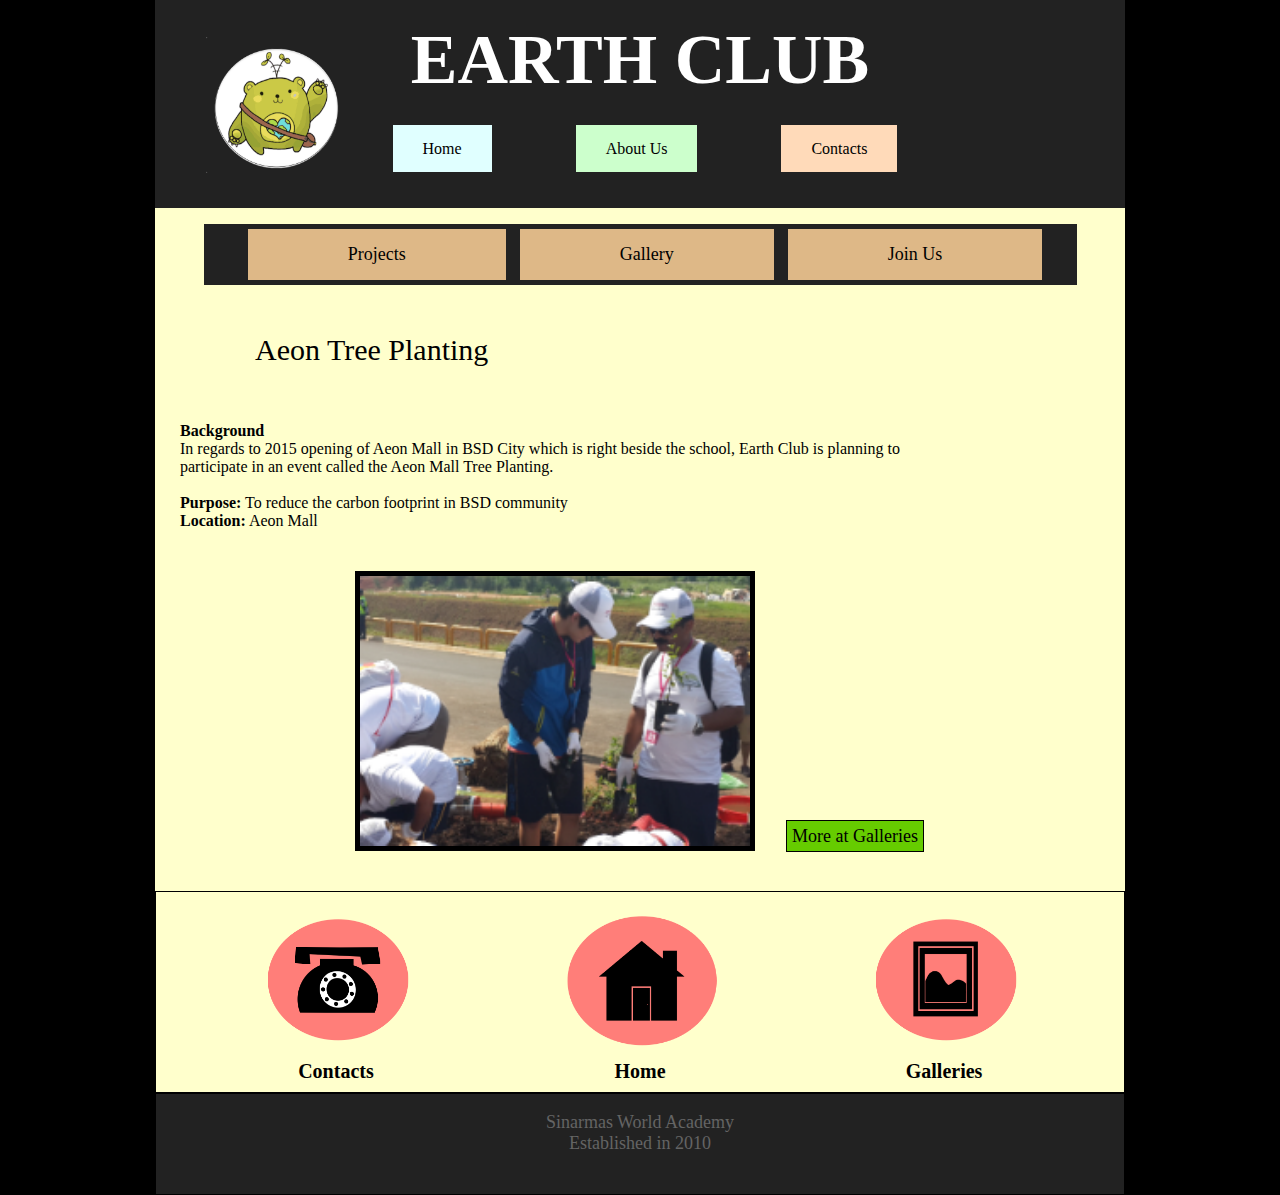
<file: Webpages/Aeon.html>
<!Doctype>
<html>
<head>
		<link rel="stylesheet" type="text/css" href="../CSS/style.css">
	<title>Earth Club - Welcome</title>
	<script src="../JS/myScript.js"></script> <!--External Javascript on head-->

</head>

<body>
<div class="body">
	<div id="heading">
			<img src="../Graphics/logo.png" style="width:180px;height:150px; 
												margin-left: 30px;
												margin-top:  30px;
												float:    	 left;
												z-index: 	 1; 
												position:	 absolute;">
		<h1>EARTH CLUB </h1>
		<center><div id="alllink">
		<ul id="menu">
			<div class="col-sm-4"> 
				<li><a href="../index.html" id="home">Home</a></li>
			</div>
			<div class="col-sm-4"> 
				<li><a href="../Webpages/About Us.html" id="aboutus">About Us</a></li>
			</div>
			<div class="col-sm-4" >
				<li><a href="../Webpages/Contact.html" id="contacts">Contacts</a></li>
			</div>
		</div></center>
		</ul>
	</div>
	
	<div id="nav">
		<div id="nav-wrapper">
		<ul class="menu">
			<li> 
			<a href="../Webpages/Projects.html"> Projects </a> 
				<ul class="submenu">
					<li><a href="../Webpages/Projects.html">Overall Project View</a></li>
					<li><a href="../Webpages/Recycling.html">Recycling</a></li>
					<li><a href="../Webpages/Cleanupjakarta.html">Clean Up Jakarta</a></li>
					<li><a href="../Webpages/Aeon.html">Aeon Tree Planting</a></li>
					<li><a href="../Webpages/garden.html">Organic Garden</a></li>
				</ul>
			</li>
			<li> 
			<a href="../Webpages/Gallery.html"> Gallery </a> 
				<ul class="submenu">
					<li><a href="../Webpages/Gallery.html#recycling">Recycling</a></li>
					<li><a href="../Webpages/Gallery.html#cleanupjakarta">Clean Up Jakarta 2013</a></li>
					<li><a href="../Webpages/Gallery.html#aeon">Aeon Tree Planting</a></li>
					<li><a href="../Webpages/Gallery.html#cleanupjakarta2014">Clean Up Jakarta 2014</a></li>
					<li><a href="../Webpages/Gallery.html#organicgarden">Organic Garden</a></li>
				</ul>
			</li>
			<li> 
			<a href="../Webpages/Join.html"> Join Us </a> 
				<ul class="submenu">
					<li><a href="../Webpages/members.html">Members</a></li>
					<li><a href="../Webpages/Contact.html">Contact Us</a></li>
					<li><a href="../Webpages/idea.html">Give Us Ideas</a></li>
				</ul>
			</li>
		</ul>
		</div>
	</div>
	<br>
	
<!--Body-->

<p class="bigheading">  Aeon Tree Planting </p>

		<div class="showingarea">
			<p class="text"><p style="padding:25px"> 
<b>Background</b><br>
In regards to 2015 opening of Aeon Mall in BSD City which is right beside the school, Earth Club is planning to participate in an event called the Aeon Mall Tree Planting.
 <br><br>


<b>Purpose:</b> To reduce the carbon footprint in BSD community
<br>
<b>Location:</b> Aeon Mall
<br>

	
<center>		
			<div class="projectpic">
			 	<img class="individualpic" src="../Graphics/Projects/Aeon/1.png"/>
				</div>
			<div class="galleryLinkButton">
				<a href="Gallery.html#aeon">More at Galleries</a>  
				<!--Internal link from another page-->
				</div>				
		</div>
  
</center>
<!--Body-->
	
	<div id="footer2">
		<div id="iconarea">
			<a href="../Webpages/Contact.html"> 
				<div class="icon_phone"></div>
			</a>
			<p class="icontext"> Contacts </p>
		</div>	
		
		<div id="iconarea">
			<a href="../index.html"> 
				<div class="icon_home"></div>
			</a>
			<p class="icontext"> Home </p>
		</div>
		
		<div id="iconarea">
			<a href="../Webpages/Gallery.html"> 
				<div class="icon_photo"></div>
			</a>
			<p class="icontext"> Galleries </p>
		</div>
	
	</div>
	
	<div id="footer1">
		<p id="SWA"> Sinarmas World Academy <br> Established in 2010 </p>
		
	</div>
	
</div>	
</body>
</html>
</file>
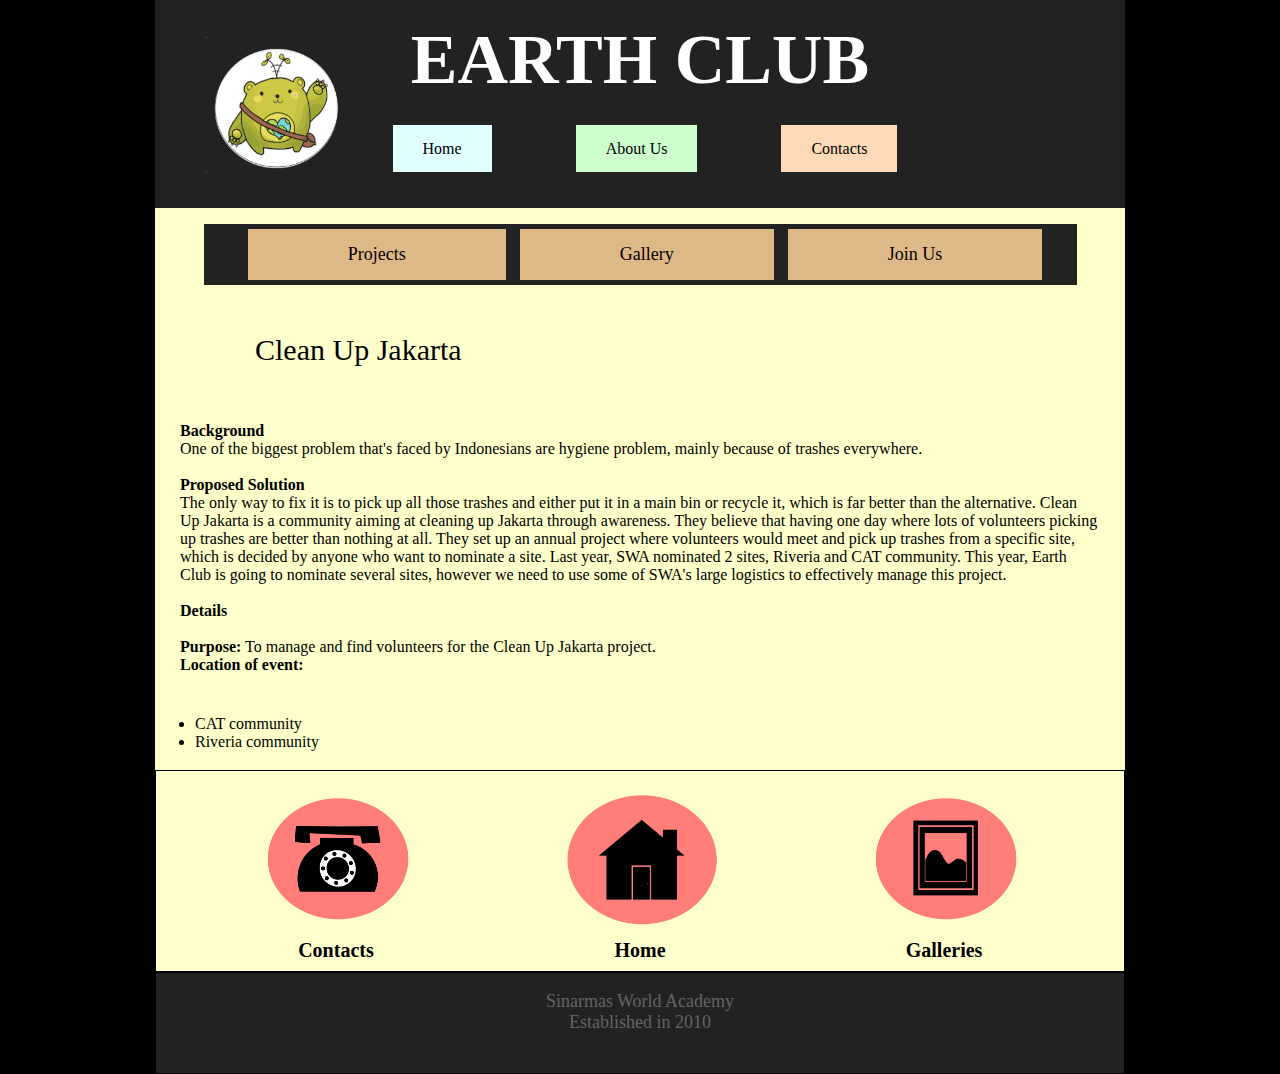
<file: Webpages/Cleanupjakarta.html>
<!Doctype>
<html>
<head>
  		<link rel="stylesheet" type="text/css" href="../CSS/style.css">
	<title>Earth Club - Welcome</title>
	<script src="../JS/myScript.js"></script> <!--External Javascript on head-->

</head>

<body>
<div class="body">
	<div id="heading">
			<img src="../Graphics/logo.png" style="width:180px;height:150px; 
												margin-left: 30px;
												margin-top:  30px;
												float:    	 left;
												z-index: 	 1; 
												position:	 absolute;">
		<h1>EARTH CLUB </h1>
		<center><div id="alllink">
		<ul id="menu">
			<div class="col-sm-4"> 
				<li><a href="../index.html" id="home">Home</a></li>
			</div>
			<div class="col-sm-4"> 
				<li><a href="../Webpages/About Us.html" id="aboutus">About Us</a></li>
			</div>
			<div class="col-sm-4" >
				<li><a href="../Webpages/Contact.html" id="contacts">Contacts</a></li>
			</div>
		</div></center>
		</ul>
	</div>
	
	<div id="nav">
		<div id="nav-wrapper">
		<ul class="menu">
			<li> 
			<a href="../Webpages/Projects.html"> Projects </a> 
				<ul class="submenu">
					<li><a href="../Webpages/Projects.html">Overall Project View</a></li>
					<li><a href="../Webpages/Recycling.html">Recycling</a></li>
					<li><a href="../Webpages/Cleanupjakarta.html">Clean Up Jakarta</a></li>
					<li><a href="../Webpages/Aeon.html">Aeon Tree Planting</a></li>
					<li><a href="../Webpages/garden.html">Organic Garden</a></li>
				</ul>
			</li>
			<li> 
			<a href="../Webpages/Gallery.html"> Gallery </a> 
				<ul class="submenu">
					<li><a href="../Webpages/Gallery.html#recycling">Recycling</a></li>
					<li><a href="../Webpages/Gallery.html#cleanupjakarta">Clean Up Jakarta 2013</a></li>
					<li><a href="../Webpages/Gallery.html#aeon">Aeon Tree Planting</a></li>
					<li><a href="../Webpages/Gallery.html#cleanupjakarta2014">Clean Up Jakarta 2014</a></li>
					<li><a href="../Webpages/Gallery.html#organicgarden">Organic Garden</a></li>
				</ul>
			</li>
			<li> 
			<a href="../Webpages/Join.html"> Join Us </a> 
				<ul class="submenu">
					<li><a href="../Webpages/members.html">Members</a></li>
					<li><a href="../Webpages/Contact.html">Contact Us</a></li>
					<li><a href="../Webpages/idea.html">Give Us Ideas</a></li>
				</ul>
			</li>
		</ul>
		</div>
	</div>
	<br>
	
<!--Body-->

<p class="bigheading">  Clean Up Jakarta </p>
<p style="padding:25px"> 
<b>Background</b><br>
One of the biggest problem that's faced by Indonesians are hygiene problem, mainly because of trashes everywhere.
 <br><br>
<b>Proposed Solution</b><br>
The only way to fix it is to pick up all those trashes and either put it in a main bin or recycle it, which is far better than the alternative. Clean Up Jakarta is a community aiming at cleaning up Jakarta through awareness. They believe that having one day where lots of volunteers picking up trashes are better than nothing at all. They set up an annual project where volunteers would meet and pick up trashes from a specific site, which is decided by anyone who want to nominate a site. Last year, SWA nominated 2 sites, Riveria and CAT community. This year, Earth Club is going to nominate several sites, however we need to use some of SWA's large logistics to effectively manage this project.
 <br><br>
<b>Details</b><br>
<br>
<b>Purpose:</b> To manage and find volunteers for the Clean Up Jakarta project.
<br>
<b>Location of event:</b>
<ul>
<li> CAT community</li> 
<li> Riveria community</li> 
 </ul>


</p>

<!--Body-->
	<div id="footer2">
		<div id="iconarea">
			<a href="../Webpages/Contact.html"> 
				<div class="icon_phone"></div>
			</a>
			<p class="icontext"> Contacts </p>
		</div>	
		
		<div id="iconarea">
			<a href="../index.html"> 
				<div class="icon_home"></div>
			</a>
			<p class="icontext"> Home </p>
		</div>
		
		<div id="iconarea">
			<a href="../Webpages/Gallery.html"> 
				<div class="icon_photo"></div>
			</a>
			<p class="icontext"> Galleries </p>
		</div>
	
	
	</div>
	
	<div id="footer1">
		<p id="SWA"> Sinarmas World Academy <br> Established in 2010 </p>
		
	</div>
	
</div>	
</body>
</html>
</file>
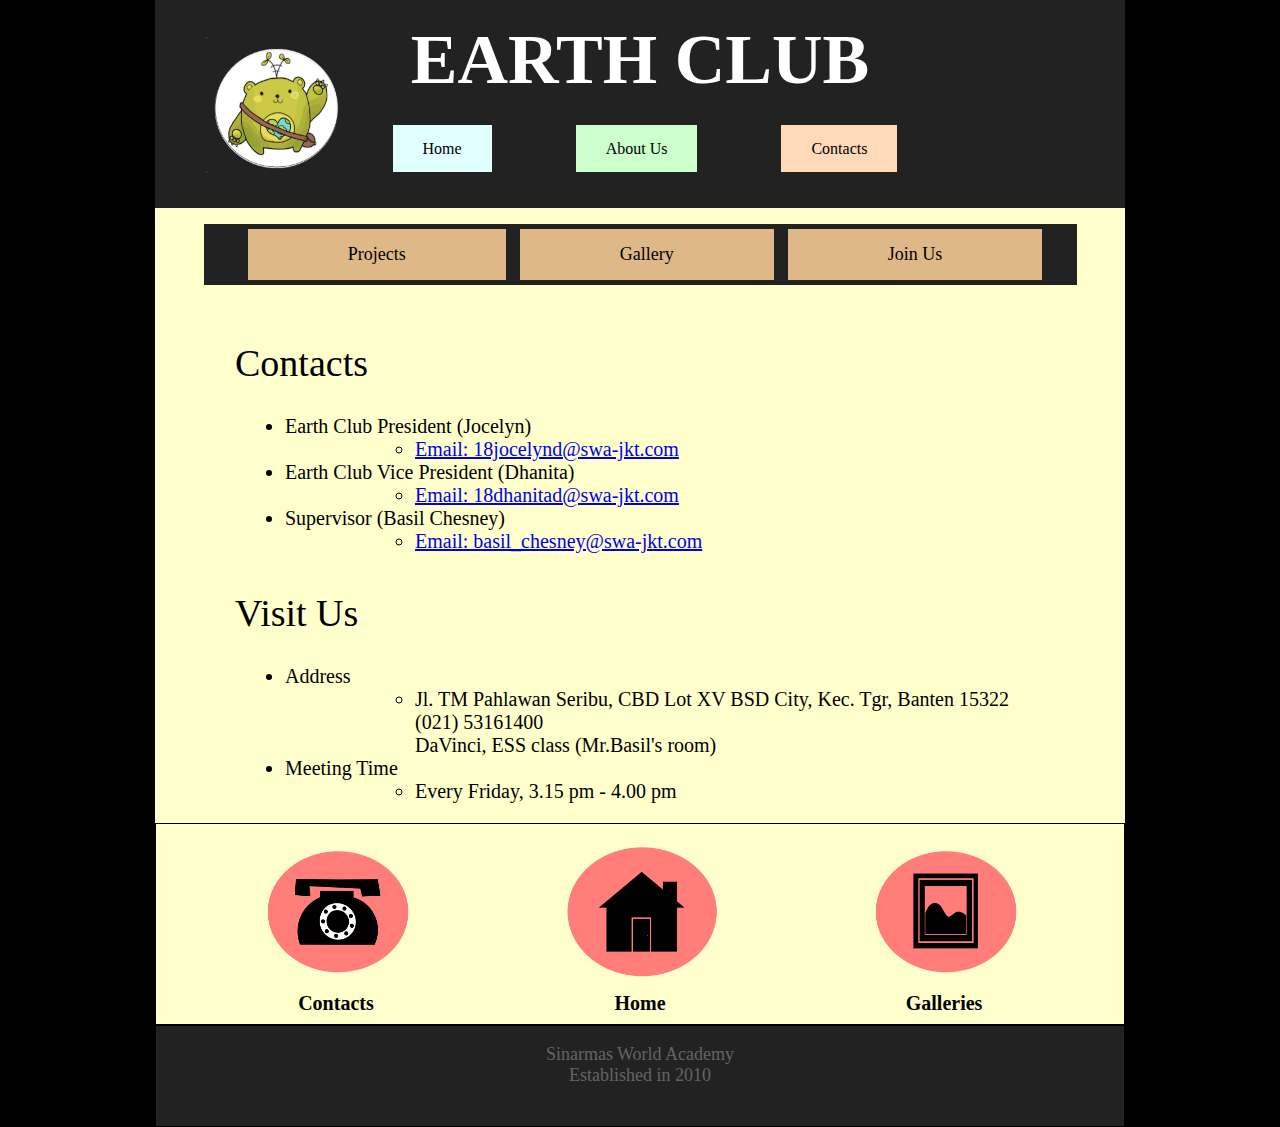
<file: Webpages/Contact.html>
<!Doctype>
<html>
<head>
		<link rel="stylesheet" type="text/css" href="../CSS/style.css">
	<title>Earth Club - Welcome</title>
	<script src="../JS/myScript.js"></script> <!--External Javascript on head-->

</head>

<body>
<div class="body">
	<div id="heading">
			<img src="../Graphics/logo.png" style="width:180px;height:150px; 
												margin-left: 30px;
												margin-top:  30px;
												float:    	 left;
												z-index: 	 1; 
												position:	 absolute;">
		<h1>EARTH CLUB </h1>
		<center><div id="alllink">
		<ul id="menu">
			<div class="col-sm-4"> 
				<li><a href="../index.html" id="home">Home</a></li>
			</div>
			<div class="col-sm-4"> 
				<li><a href="../Webpages/About Us.html" id="aboutus">About Us</a></li>
			</div>
			<div class="col-sm-4" >
				<li><a href="../Webpages/Contact.html" id="contacts">Contacts</a></li>
			</div>
		</div></center>
		</ul>
	</div>
	
	<div id="nav">
		<div id="nav-wrapper">
		<ul class="menu">
			<li> 
			<a href="../Webpages/Projects.html"> Projects </a> 
				<ul class="submenu">
					<li><a href="../Webpages/Projects.html">Overall Project View</a></li>
					<li><a href="../Webpages/Recycling.html">Recycling</a></li>
					<li><a href="../Webpages/Cleanupjakarta.html">Clean Up Jakarta</a></li>
					<li><a href="../Webpages/Aeon.html">Aeon Tree Planting</a></li>
					<li><a href="../Webpages/garden.html">Organic Garden</a></li>
				</ul>
			</li>
			<li> 
			<a href="../Webpages/Gallery.html"> Gallery </a> 
				<ul class="submenu">
					<li><a href="../Webpages/Gallery.html#recycling">Recycling</a></li>
					<li><a href="../Webpages/Gallery.html#cleanupjakarta">Clean Up Jakarta 2013</a></li>
					<li><a href="../Webpages/Gallery.html#aeon">Aeon Tree Planting</a></li>
					<li><a href="../Webpages/Gallery.html#cleanupjakarta2014">Clean Up Jakarta 2014</a></li>
					<li><a href="../Webpages/Gallery.html#organicgarden">Organic Garden</a></li>
				</ul>
			</li>
			<li> 
			<a href="../Webpages/Join.html"> Join Us </a> 
				<ul class="submenu">
					<li><a href="../Webpages/members.html">Members</a></li>
					<li><a href="../Webpages/Contact.html">Contact Us</a></li>
					<li><a href="../Webpages/idea.html">Give Us Ideas</a></li>
				</ul>
			</li>
		</ul>
		</div>
	</div>
	<br>
	
<!--Body-->

<p class="subtitle"> Contacts </p>
<ul class="project_list">
	<li> Earth Club President (Jocelyn) </li>
		<ul class="project_list">
			<li> <a href="18jocelynd@swa-jkt.com">Email: 18jocelynd@swa-jkt.com</a> </li>
		</ul>
	<li> Earth Club Vice President (Dhanita) </li>
		<ul class="project_list">
			<li><a href="18dhanitad@swa-jkt.com"> Email: 18dhanitad@swa-jkt.com </a></li>
	</ul>

	<li> Supervisor (Basil Chesney) </li>
		<ul class="project_list">
			<li><a href="basil_chesney@swa-jkt.com"> Email: basil_chesney@swa-jkt.com </a></li>
	</ul>

</ul>

<p class="subtitle"> Visit Us </p>
<ul class="project_list">
	<li> Address </li>
		<ul class="project_list">
			<li> Jl. TM Pahlawan Seribu, CBD Lot XV BSD City, Kec. Tgr, Banten 15322 <br>(021) 53161400 <br> DaVinci, ESS class (Mr.Basil's room) </li>
		</ul>
	<li> Meeting Time </li>
		<ul class="project_list">
			<li> Every Friday, 3.15 pm - 4.00 pm </li>
		</ul>

</ul>

<!--Body-->
	
	<div id="footer2">
		<div id="iconarea">
			<a href="../Webpages/Contact.html"> 
				<div class="icon_phone"></div>
			</a>
			<p class="icontext"> Contacts </p>
		</div>	
		
		<div id="iconarea">
			<a href="../index.html"> 
				<div class="icon_home"></div>
			</a>
			<p class="icontext"> Home </p>
		</div>
		
		<div id="iconarea">
			<a href="../Webpages/Gallery.html"> 
				<div class="icon_photo"></div>
			</a>
			<p class="icontext"> Galleries </p>
		</div>
	
	
	</div>
	
	<div id="footer1">
		<p id="SWA"> Sinarmas World Academy <br> Established in 2010 </p>
		
	</div>
	
</div>	
</body>
</html>
</file>
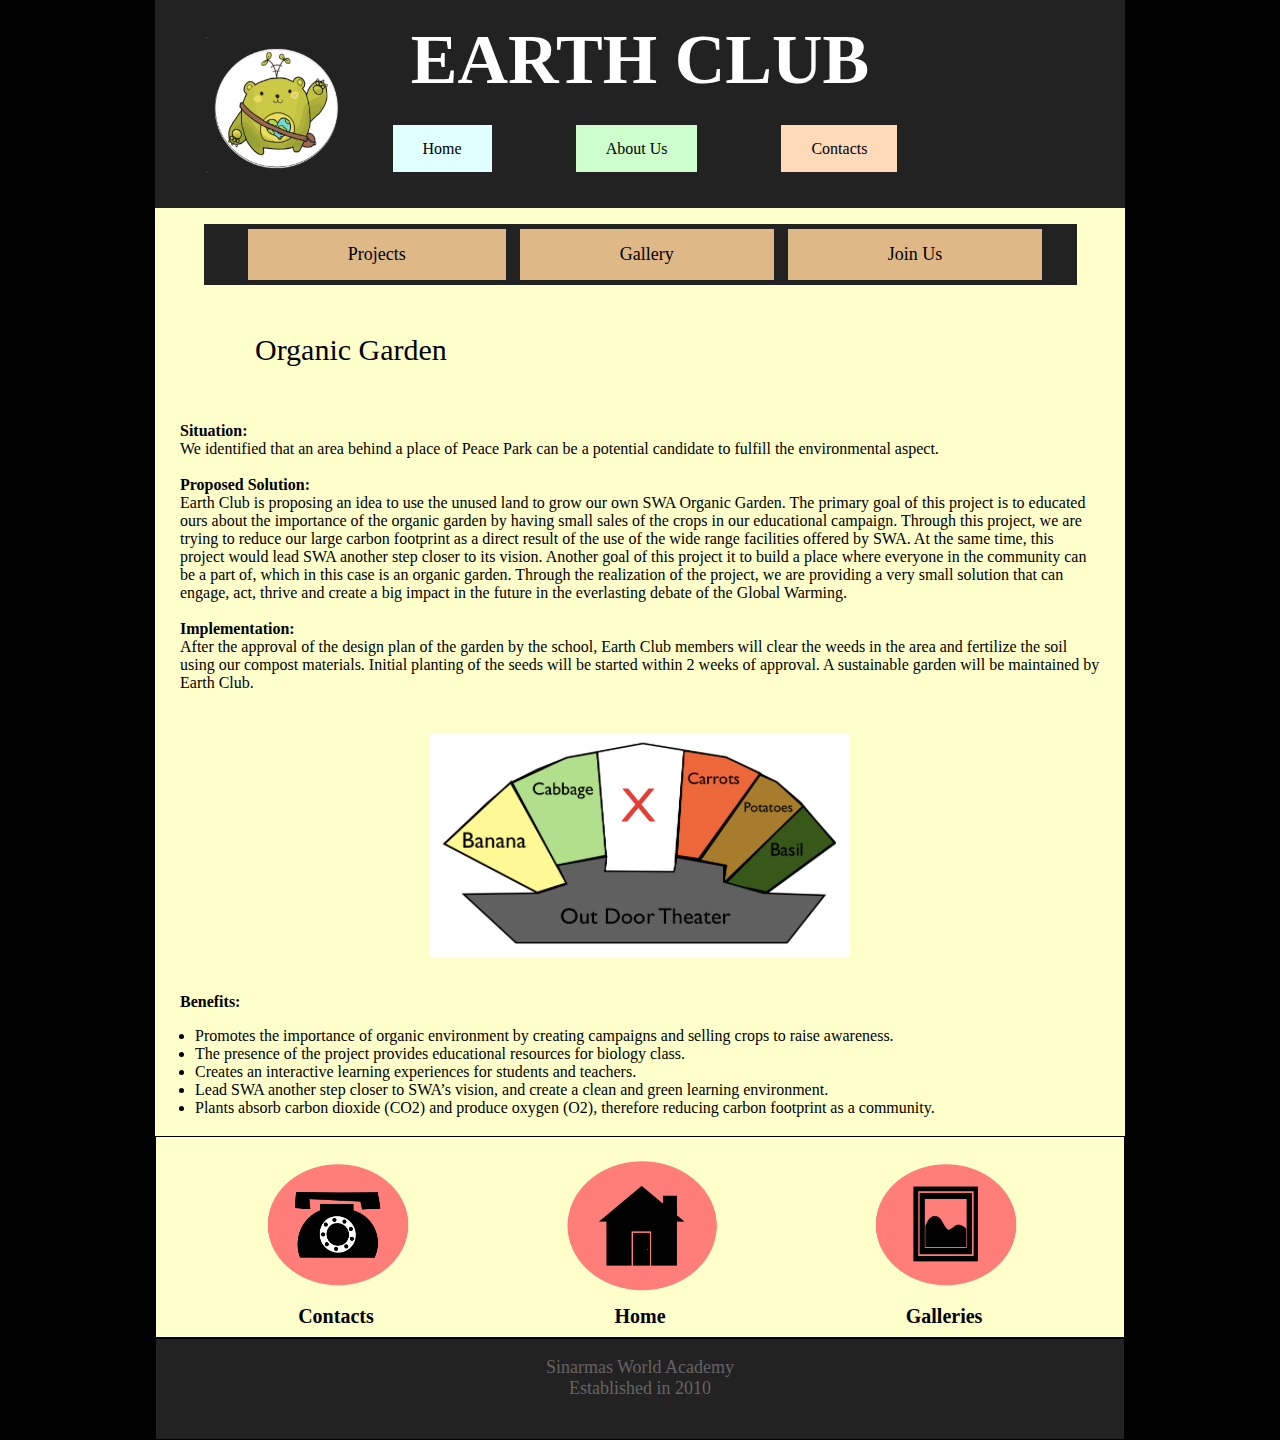
<file: Webpages/garden.html>
<!Doctype>
<html>
<head>
		<link rel="stylesheet" type="text/css" href="../CSS/style.css">
	<title>Earth Club - Welcome</title>
	<script src="../JS/myScript.js"></script> <!--External Javascript on head-->

</head>

<body>
<div class="body">
	<div id="heading">
			<img src="../Graphics/logo.png" style="width:180px;height:150px; 
												margin-left: 30px;
												margin-top:  30px;
												float:    	 left;
												z-index: 	 1; 
												position:	 absolute;">
		<h1>EARTH CLUB </h1>
		<center><div id="alllink">
		<ul id="menu">
			<div class="col-sm-4"> 
				<li><a href="../index.html" id="home">Home</a></li>
			</div>
			<div class="col-sm-4"> 
				<li><a href="../Webpages/About Us.html" id="aboutus">About Us</a></li>
			</div>
			<div class="col-sm-4" >
				<li><a href="../Webpages/Contact.html" id="contacts">Contacts</a></li>
			</div>
		</div></center>
		</ul>
	</div>
	
	<div id="nav">
		<div id="nav-wrapper">
		<ul class="menu">
			<li> 
			<a href="../Webpages/Projects.html"> Projects </a> 
				<ul class="submenu">
					<li><a href="../Webpages/Projects.html">Overall Project View</a></li>
					<li><a href="../Webpages/Recycling.html">Recycling</a></li>
					<li><a href="../Webpages/Cleanupjakarta.html">Clean Up Jakarta</a></li>
					<li><a href="../Webpages/Aeon.html">Aeon Tree Planting</a></li>
					<li><a href="../Webpages/garden.html">Organic Garden</a></li>
				</ul>
			</li>
			<li> 
			<a href="../Webpages/Gallery.html"> Gallery </a> 
				<ul class="submenu">
					<li><a href="../Webpages/Gallery.html#recycling">Recycling</a></li>
					<li><a href="../Webpages/Gallery.html#cleanupjakarta">Clean Up Jakarta 2013</a></li>
					<li><a href="../Webpages/Gallery.html#aeon">Aeon Tree Planting</a></li>
					<li><a href="../Webpages/Gallery.html#cleanupjakarta2014">Clean Up Jakarta 2014</a></li>
					<li><a href="../Webpages/Gallery.html#organicgarden">Organic Garden</a></li>
				</ul>
			</li>
			<li> 
			<a href="../Webpages/Join.html"> Join Us </a> 
				<ul class="submenu">
					<li><a href="../Webpages/members.html">Members</a></li>
					<li><a href="../Webpages/Contact.html">Contact Us</a></li>
					<li><a href="../Webpages/idea.html">Give Us Ideas</a></li>
				</ul>
			</li>
		</ul>
		</div>
	</div>
	<br>
<!--Body-->

<p class="bigheading">  Organic Garden </p>
<p style="padding:25px"> 
<b>Situation: </b><br>
We identified that an area behind a place of Peace Park can be a potential candidate to fulfill the environmental aspect.
 <br>
 <br>
<b>Proposed Solution:</b><br>
Earth Club is proposing an idea to use the unused land to grow our own SWA Organic Garden. The primary goal of this project is to educated ours about the importance of the organic garden by having small sales of the crops in our educational campaign. Through this project, we are trying to reduce our large carbon footprint as a direct result of the use of the wide range facilities offered by SWA.  At the same time, this project would lead SWA another step closer to its vision. Another goal of this project it to build a place where everyone in the community can be a part of, which in this case is an organic garden. Through the realization of the project, we are providing a very small solution that can engage, act, thrive and create a big impact in the future in the everlasting debate of the Global Warming.
 <br>
 <br>
<b>
Implementation:</b><br>
After the approval of the design plan of the garden by the school, Earth Club members will clear the weeds in the area and fertilize the soil using our compost materials. Initial planting of the seeds will be started within 2 weeks of approval.  A sustainable garden will be maintained by Earth Club. 
<br> <center>
<img src="../Graphics/Projects/Organic Garden/Plan.png">
</center>

<br>
<br>
<b><span style="padding-left:25px">Benefits:</span></b>
<ul style="padding-top:0px">
<li>Promotes the importance of organic environment by creating campaigns and selling crops to raise awareness.</li>
<li>The presence of the project provides educational resources for biology class.</li>
<li>Creates an interactive learning experiences for students and teachers.</li>
<li>Lead SWA another step closer to SWA’s vision, and create a clean and green learning environment.  </li>
<li>Plants absorb carbon dioxide (CO2) and produce oxygen (O2), therefore reducing carbon footprint as a community.</li>
</ul>

</p> 

<!--Body-->
	
	<div id="footer2">
		<div id="iconarea">
			<a href="../Webpages/Contact.html"> 
				<div class="icon_phone"></div>
			</a>
			<p class="icontext"> Contacts </p>
		</div>	
		
		<div id="iconarea">
			<a href="../index.html"> 
				<div class="icon_home"></div>
			</a>
			<p class="icontext"> Home </p>
		</div>
		
		<div id="iconarea">
			<a href="../Webpages/Gallery.html"> 
				<div class="icon_photo"></div>
			</a>
			<p class="icontext"> Galleries </p>
		</div>
	
	
	</div>
	
	<div id="footer1">
		<p id="SWA"> Sinarmas World Academy <br> Established in 2010 </p>
		
	</div>
	
</div>	
</body>
</html>
</file>
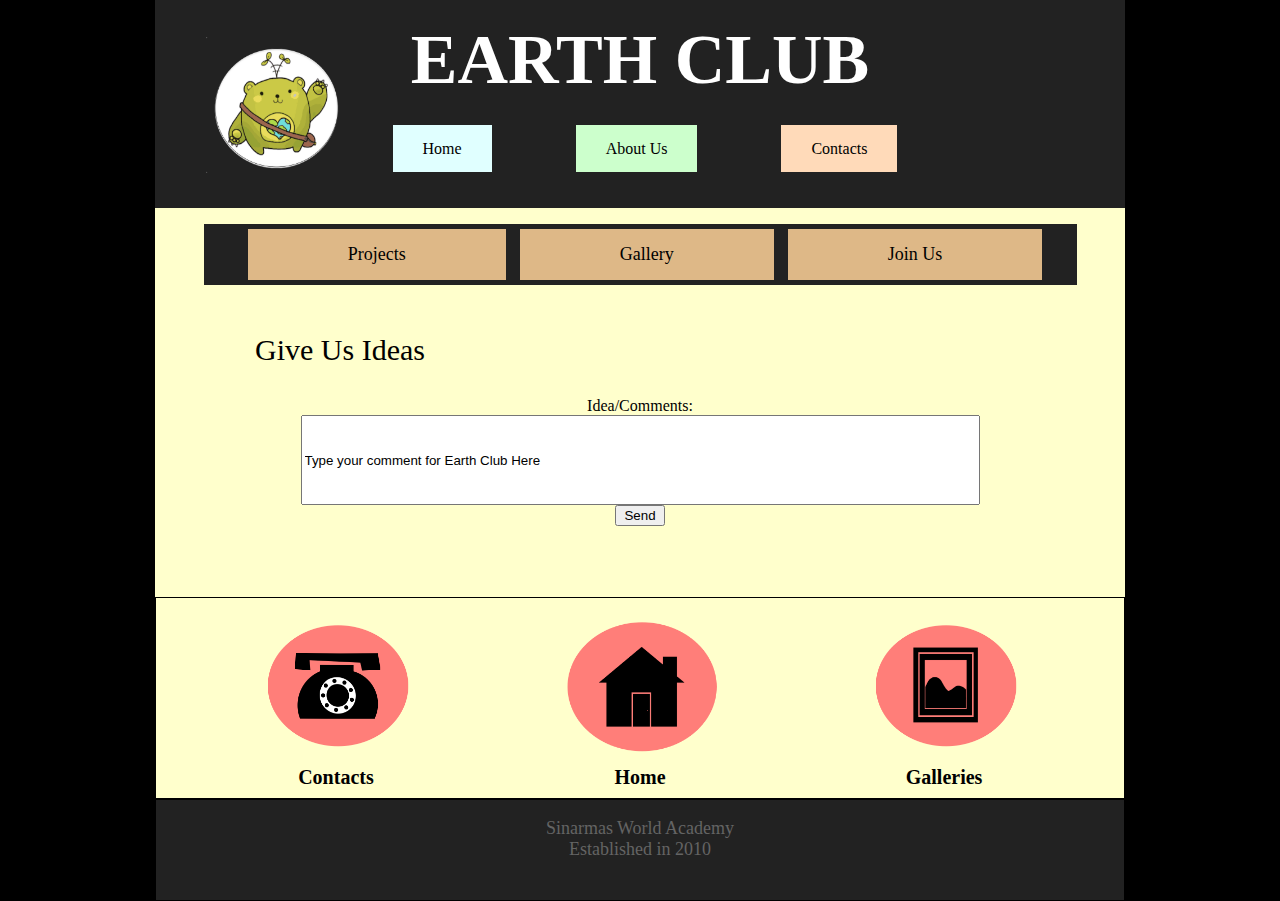
<file: Webpages/idea.html>
<!Doctype>
<html>
<head>
		<link rel="stylesheet" type="text/css" href="../CSS/style.css">
	<title>Earth Club - Welcome</title>
	<script src="../JS/myScript.js"></script> <!--External Javascript on head-->

</head>

<body>
<div class="body">
	<div id="heading">
			<img src="../Graphics/logo.png" style="width:180px;height:150px; 
												margin-left: 30px;
												margin-top:  30px;
												float:    	 left;
												z-index: 	 1; 
												position:	 absolute;">
		<h1>EARTH CLUB </h1>
		<center><div id="alllink">
		<ul id="menu">
			<div class="col-sm-4"> 
				<li><a href="../index.html" id="home">Home</a></li>
			</div>
			<div class="col-sm-4"> 
				<li><a href="../Webpages/About Us.html" id="aboutus">About Us</a></li>
			</div>
			<div class="col-sm-4" >
				<li><a href="../Webpages/Contact.html" id="contacts">Contacts</a></li>
			</div>
		</div></center>
		</ul>
	</div>
	
	<div id="nav">
		<div id="nav-wrapper">
		<ul class="menu">
			<li> 
			<a href="../Webpages/Projects.html"> Projects </a> 
				<ul class="submenu">
					<li><a href="../Webpages/Projects.html">Overall Project View</a></li>
					<li><a href="../Webpages/Recycling.html">Recycling</a></li>
					<li><a href="../Webpages/Cleanupjakarta.html">Clean Up Jakarta</a></li>
					<li><a href="../Webpages/Aeon.html">Aeon Tree Planting</a></li>
					<li><a href="../Webpages/garden.html">Organic Garden</a></li>
				</ul>
			</li>
			<li> 
			<a href="../Webpages/Gallery.html"> Gallery </a> 
				<ul class="submenu">
					<li><a href="../Webpages/Gallery.html#recycling">Recycling</a></li>
					<li><a href="../Webpages/Gallery.html#cleanupjakarta">Clean Up Jakarta 2013</a></li>
					<li><a href="../Webpages/Gallery.html#aeon">Aeon Tree Planting</a></li>
					<li><a href="../Webpages/Gallery.html#cleanupjakarta2014">Clean Up Jakarta 2014</a></li>
					<li><a href="../Webpages/Gallery.html#organicgarden">Organic Garden</a></li>
				</ul>
			</li>
			<li> 
			<a href="../Webpages/Join.html"> Join Us </a> 
				<ul class="submenu">
					<li><a href="../Webpages/members.html">Members</a></li>
					<li><a href="../Webpages/Contact.html">Contact Us</a></li>
					<li><a href="../Webpages/idea.html">Give Us Ideas</a></li>
				</ul>
			</li>
		</ul>
		</div>
	</div>
	<br>
	
<!--Body-->

<p class="bigheading">  Give Us Ideas </p>
<center><p> 

<form action="MAILTO:16stevens@swa-jkt.com" method="post" enctype="text/plain">
Idea/Comments:<br>
<input type="text" style="height:90px" name="Comment:" value="Type your comment for Earth Club Here"><br>
<input style="width:50px" type="submit" value="Send">
</form>
<br>
<br>

</p> </center>

<!--Body-->

	<div id="footer2">
		<div id="iconarea">
			<a href="../Webpages/Contact.html"> 
				<div class="icon_phone"></div>
			</a>
			<p class="icontext"> Contacts </p>
		</div>	
		
		<div id="iconarea">
			<a href="../index.html"> 
				<div class="icon_home"></div>
			</a>
			<p class="icontext"> Home </p>
		</div>
		
		<div id="iconarea">
			<a href="../Webpages/Gallery.html"> 
				<div class="icon_photo"></div>
			</a>
			<p class="icontext"> Galleries </p>
		</div>
	
	
	</div>
	
	<div id="footer1">
		<p id="SWA"> Sinarmas World Academy <br> Established in 2010 </p>
		
	</div>
	
</div>	
</body>
</html>
</file>
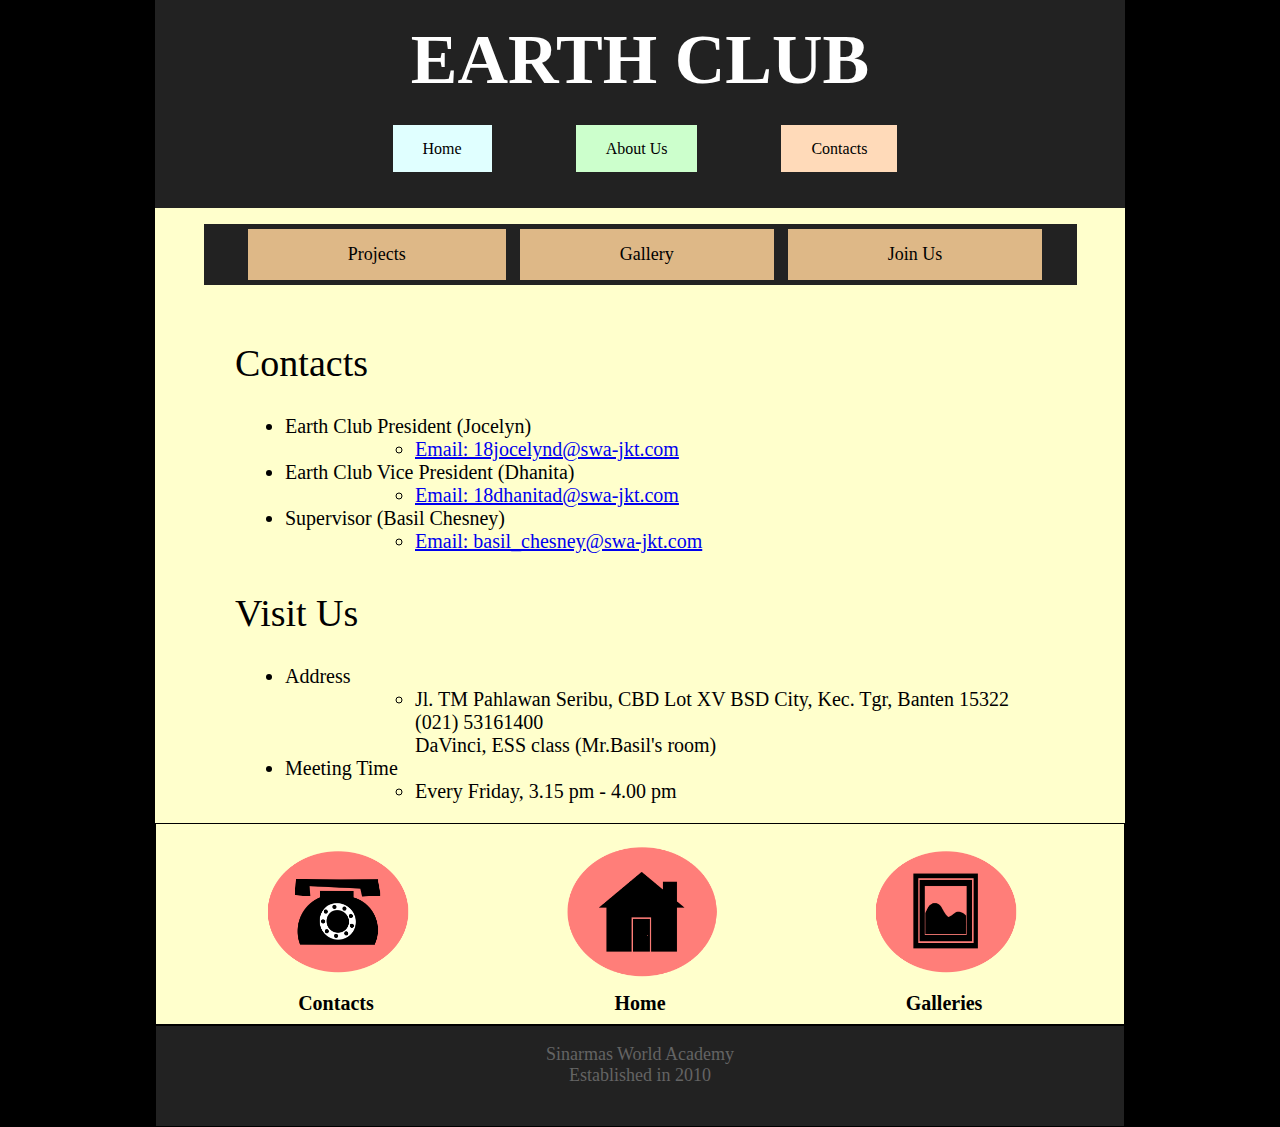
<file: Webpages/Join.html>
<!Doctype>
<html>
<head>
		<link rel="stylesheet" type="text/css" href="../CSS/style.css">
	<title>Earth Club - Welcome</title>
	<script src="../JS/myScript.js"></script> <!--External Javascript on head-->

</head>

<body>
<div class="body">
	<div id="heading">
		<h1>EARTH CLUB </h1>
		<center><div id="alllink">
		<ul id="menu">
			<div class="col-sm-4"> 
				<li><a href="../index.html" id="home">Home</a></li>
			</div>
			<div class="col-sm-4"> 
				<li><a href="../Webpages/About Us.html" id="aboutus">About Us</a></li>
			</div>
			<div class="col-sm-4" >
				<li><a href="../Webpages/Contact.html" id="contacts">Contacts</a></li>
			</div>
		</div></center>
		</ul>
	</div>
	
	<div id="nav">
		<div id="nav-wrapper">
		<ul class="menu">
			<li> 
			<a href="../Webpages/Projects.html"> Projects </a> 
				<ul class="submenu">
					<li><a href="../Webpages/Projects.html">Overall Project View</a></li>
					<li><a href="../Webpages/Recycling.html">Recycling</a></li>
					<li><a href="../Webpages/Cleanupjakarta.html">Clean Up Jakarta</a></li>
					<li><a href="../Webpages/Aeon.html">Aeon Tree Planting</a></li>
					<li><a href="../Webpages/garden.html">Organic Garden</a></li>
				</ul>
			</li>
			<li> 
			<a href="../Webpages/Gallery.html"> Gallery </a> 
				<ul class="submenu">
					<li><a href="../Webpages/Gallery.html#recycling">Recycling</a></li>
					<li><a href="../Webpages/Gallery.html#cleanupjakarta">Clean Up Jakarta 2013</a></li>
					<li><a href="../Webpages/Gallery.html#aeon">Aeon Tree Planting</a></li>
					<li><a href="../Webpages/Gallery.html#cleanupjakarta2014">Clean Up Jakarta 2014</a></li>
					<li><a href="../Webpages/Gallery.html#organicgarden">Organic Garden</a></li>
				</ul>
			</li>
			<li> 
			<a href="../Webpages/Join.html"> Join Us </a> 
				<ul class="submenu">
					<li><a href="../Webpages/members.html">Members</a></li>
					<li><a href="../Webpages/Contact.html">Contact Us</a></li>
					<li><a href="../Webpages/idea.html">Give Us Ideas</a></li>
				</ul>
			</li>
		</ul>
		</div>
	</div>
	<br>
	
<!--Body-->

<p class="subtitle"> Contacts </p>
<ul class="project_list">
	<li> Earth Club President (Jocelyn) </li>
		<ul class="project_list">
			<li> <a href="18jocelynd@swa-jkt.com">Email: 18jocelynd@swa-jkt.com</a> </li>
		</ul>
	<li> Earth Club Vice President (Dhanita) </li>
		<ul class="project_list">
			<li><a href="18dhanitad@swa-jkt.com"> Email: 18dhanitad@swa-jkt.com </a></li>
	</ul>

	<li> Supervisor (Basil Chesney) </li>
		<ul class="project_list">
			<li><a href="basil_chesney@swa-jkt.com"> Email: basil_chesney@swa-jkt.com </a></li>
	</ul>

</ul>

<p class="subtitle"> Visit Us </p>
<ul class="project_list">
	<li> Address </li>
		<ul class="project_list">
			<li> Jl. TM Pahlawan Seribu, CBD Lot XV BSD City, Kec. Tgr, Banten 15322 <br>(021) 53161400 <br> DaVinci, ESS class (Mr.Basil's room) </li>
		</ul>
	<li> Meeting Time </li>
		<ul class="project_list">
			<li> Every Friday, 3.15 pm - 4.00 pm </li>
		</ul>

</ul>

<!--Body-->
	
	<div id="footer2">
		<div id="iconarea">
			<a href="../Webpages/Contact.html"> 
				<div class="icon_phone"></div>
			</a>
			<p class="icontext"> Contacts </p>
		</div>	
		
		<div id="iconarea">
			<a href="../index.html"> 
				<div class="icon_home"></div>
			</a>
			<p class="icontext"> Home </p>
		</div>
		
		<div id="iconarea">
			<a href="../Webpages/Gallery.html"> 
				<div class="icon_photo"></div>
			</a>
			<p class="icontext"> Galleries </p>
		</div>
	
	
	</div>
	
	<div id="footer1">
		<p id="SWA"> Sinarmas World Academy <br> Established in 2010 </p>
		
	</div>
	
</div>	
</body>
</html>
</file>
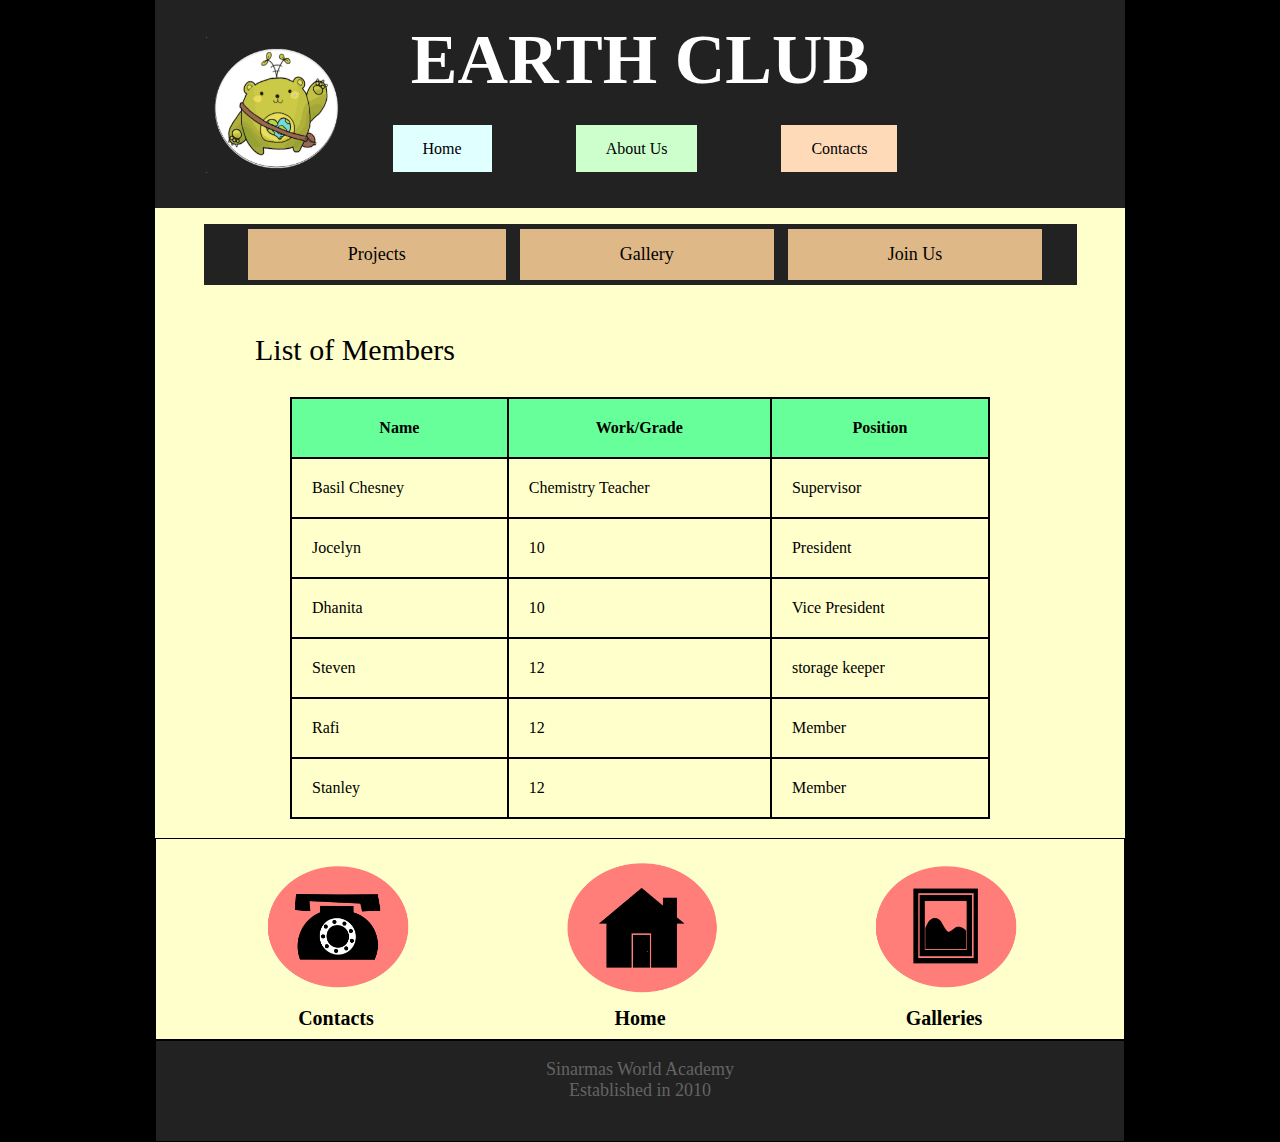
<file: Webpages/members.html>
<!Doctype>
<html>
<head>
 		<link rel="stylesheet" type="text/css" href="../CSS/style.css">
	<title>Earth Club - Welcome</title>
	<script src="../JS/myScript.js"></script> <!--External Javascript on head-->

</head>

<body>
<div class="body">
	<div id="heading">
			<img src="../Graphics/logo.png" style="width:180px;height:150px; 
												margin-left: 30px;
												margin-top:  30px;
												float:    	 left;
												z-index: 	 1; 
												position:	 absolute;">
		<h1>EARTH CLUB </h1>
		<center><div id="alllink">
		<ul id="menu">
			<div class="col-sm-4"> 
				<li><a href="../index.html" id="home">Home</a></li>
			</div>
			<div class="col-sm-4"> 
				<li><a href="../Webpages/About Us.html" id="aboutus">About Us</a></li>
			</div>
			<div class="col-sm-4" >
				<li><a href="../Webpages/Contact.html" id="contacts">Contacts</a></li>
			</div>
		</div></center>
		</ul>
	</div>
	
	<div id="nav">
		<div id="nav-wrapper">
		<ul class="menu">
			<li> 
			<a href="../Webpages/Projects.html"> Projects </a> 
				<ul class="submenu">
					<li><a href="../Webpages/Projects.html">Overall Project View</a></li>
					<li><a href="../Webpages/Recycling.html">Recycling</a></li>
					<li><a href="../Webpages/Cleanupjakarta.html">Clean Up Jakarta</a></li>
					<li><a href="../Webpages/Aeon.html">Aeon Tree Planting</a></li>
					<li><a href="../Webpages/garden.html">Organic Garden</a></li>
				</ul>
			</li>
			<li> 
			<a href="../Webpages/Gallery.html"> Gallery </a> 
				<ul class="submenu">
					<li><a href="../Webpages/Gallery.html#recycling">Recycling</a></li>
					<li><a href="../Webpages/Gallery.html#cleanupjakarta">Clean Up Jakarta 2013</a></li>
					<li><a href="../Webpages/Gallery.html#aeon">Aeon Tree Planting</a></li>
					<li><a href="../Webpages/Gallery.html#cleanupjakarta2014">Clean Up Jakarta 2014</a></li>
					<li><a href="../Webpages/Gallery.html#organicgarden">Organic Garden</a></li>
				</ul>
			</li>
			<li> 
			<a href="../Webpages/Join.html"> Join Us </a> 
				<ul class="submenu">
					<li><a href="../Webpages/members.html">Members</a></li>
					<li><a href="../Webpages/Contact.html">Contact Us</a></li>
					<li><a href="../Webpages/idea.html">Give Us Ideas</a></li>
				</ul>
			</li>
		</ul>
		</div>
	</div>
	<br>
	
<!--Body-->

<p class="bigheading">  List of Members </p>

	<table class="members">
		<tr>
			<th> Name </th>
			<th> Work/Grade </th>
			<th> Position </th>
		</tr>
		<tr>
			<td> Basil Chesney </td>
			<td> Chemistry Teacher </td>
			<td> Supervisor </td>
		</tr>
		<tr>
			<td> Jocelyn </td>
			<td> 10 </td>
			<td> President </td>
		</tr>
		<tr>
			<td> Dhanita </td>
			<td> 10 </td>
			<td> Vice President </td>
		</tr>
		<tr>
			<td> Steven </td>
			<td> 12 </td>
			<td> storage keeper </td>
		</tr>
		<tr>
			<td> Rafi </td>
			<td> 12 </td>
			<td> Member </td>
		</tr>
		<tr>
			<td> Stanley </td>
			<td> 12 </td>
			<td> Member </td>
		</tr>

	
	</table>
<!--Body-->
	
	<div id="footer2">
		<div id="iconarea">
			<a href="../Webpages/Contact.html"> 
				<div class="icon_phone"></div>
			</a>
			<p class="icontext"> Contacts </p>
		</div>	
		
		<div id="iconarea">
			<a href="../index.html"> 
				<div class="icon_home"></div>
			</a>
			<p class="icontext"> Home </p>
		</div>
		
		<div id="iconarea">
			<a href="../Webpages/Gallery.html"> 
				<div class="icon_photo"></div>
			</a>
			<p class="icontext"> Galleries </p>
		</div>
	
	
	</div>
	
	<div id="footer1">
		<p id="SWA"> Sinarmas World Academy <br> Established in 2010 </p>
		
	</div>
	
</div>	
</body>
</html>
</file>
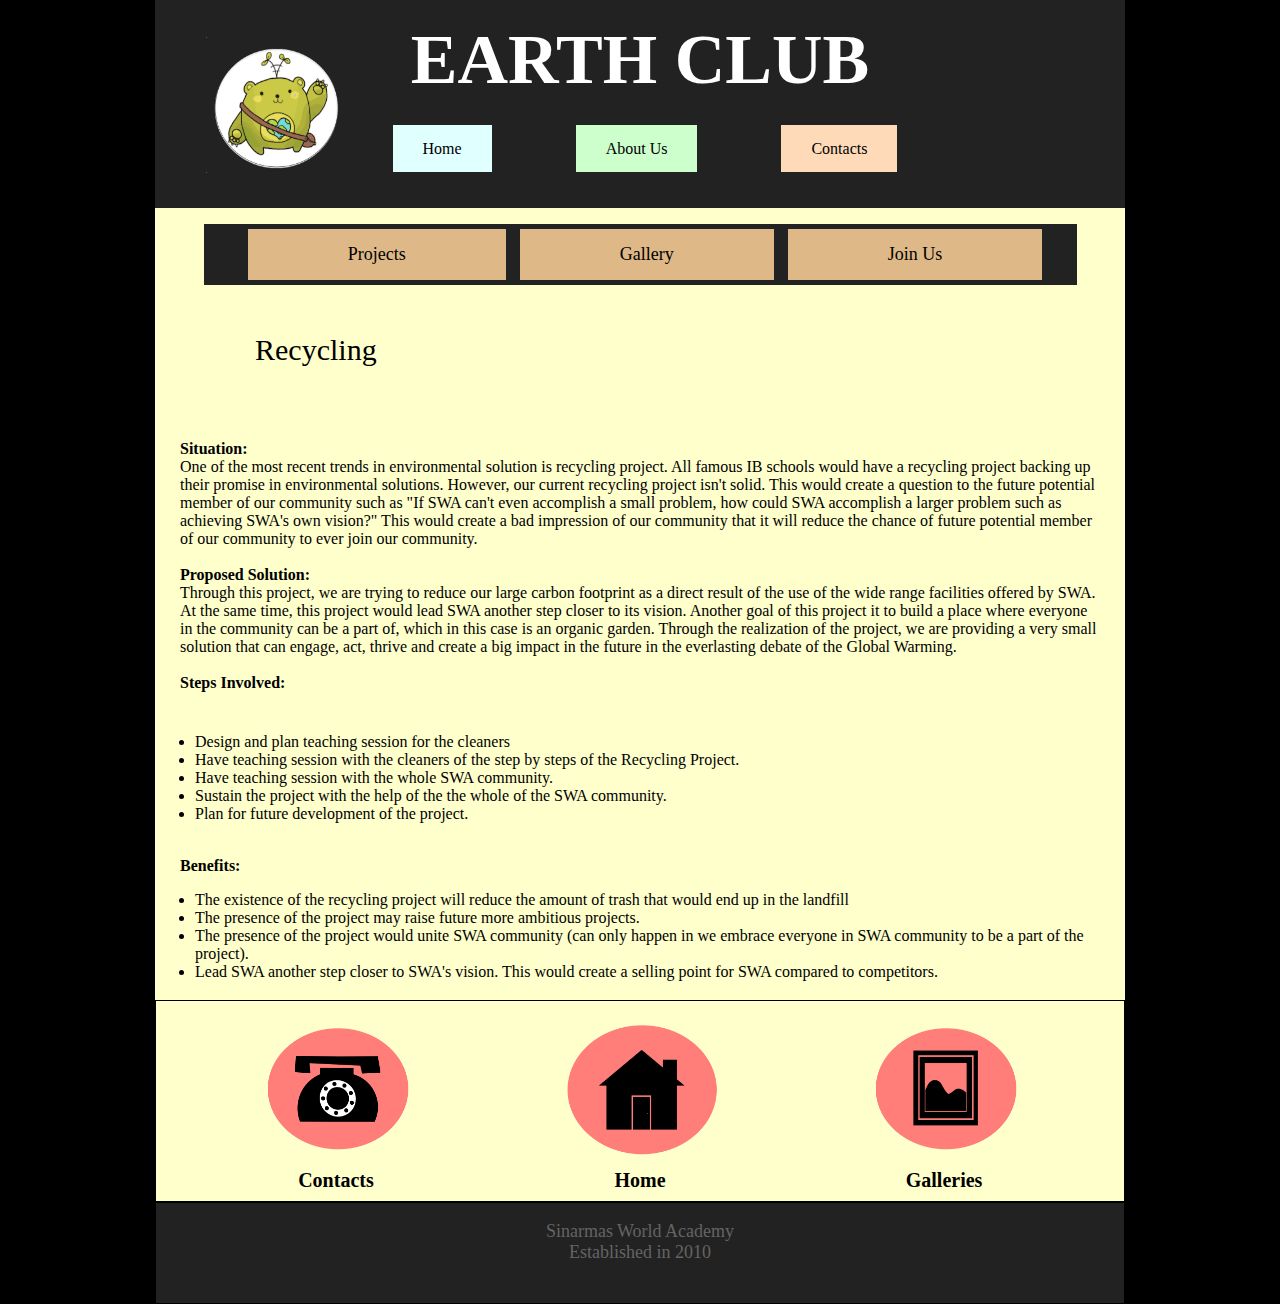
<file: Webpages/Recycling.html>
<!Doctype>
<html>
<head>

    
		<link rel="stylesheet" type="text/css" href="../CSS/style.css">
	<title>Earth Club - Welcome</title>
	<script src="../JS/myScript.js"></script> <!--External Javascript on head-->

</head>

<body>
<div class="body">
	<div id="heading">
			<img src="../Graphics/logo.png" style="width:180px;height:150px; 
												margin-left: 30px;
												margin-top:  30px;
												float:    	 left;
												z-index: 	 1; 
												position:	 absolute;">
		<h1>EARTH CLUB </h1>
		<center><div id="alllink">
		<ul id="menu">
			<div class="col-sm-4"> 
				<li><a href="../index.html" id="home">Home</a></li>
			</div>
			<div class="col-sm-4"> 
				<li><a href="../Webpages/About Us.html" id="aboutus">About Us</a></li>
			</div>
			<div class="col-sm-4" >
				<li><a href="../Webpages/Contact.html" id="contacts">Contacts</a></li>
			</div>
		</div></center>
		</ul>
	</div>
	
	<div id="nav">
		<div id="nav-wrapper">
		<ul class="menu">
			<li> 
			<a href="../Webpages/Projects.html"> Projects </a> 
				<ul class="submenu">
					<li><a href="../Webpages/Projects.html">Overall Project View</a></li>
					<li><a href="../Webpages/Recycling.html">Recycling</a></li>
					<li><a href="../Webpages/Cleanupjakarta.html">Clean Up Jakarta</a></li>
					<li><a href="../Webpages/Aeon.html">Aeon Tree Planting</a></li>
					<li><a href="../Webpages/garden.html">Organic Garden</a></li>
				</ul>
			</li>
			<li> 
			<a href="../Webpages/Gallery.html"> Gallery </a> 
				<ul class="submenu">
					<li><a href="../Webpages/Gallery.html#recycling">Recycling</a></li>
					<li><a href="../Webpages/Gallery.html#cleanupjakarta">Clean Up Jakarta 2013</a></li>
					<li><a href="../Webpages/Gallery.html#aeon">Aeon Tree Planting</a></li>
					<li><a href="../Webpages/Gallery.html#cleanupjakarta2014">Clean Up Jakarta 2014</a></li>
					<li><a href="../Webpages/Gallery.html#organicgarden">Organic Garden</a></li>
				</ul>
			</li>
			<li> 
			<a href="../Webpages/Join.html"> Join Us </a> 
				<ul class="submenu">
					<li><a href="../Webpages/members.html">Members</a></li>
					<li><a href="../Webpages/Contact.html">Contact Us</a></li>
					<li><a href="../Webpages/idea.html">Give Us Ideas</a></li>
				</ul>
			</li>
		</ul>
		</div>
	</div>
	<br>
	
<!--Body-->

<p class="bigheading">  Recycling </p>
<p style="padding:25px"> 
<br>
<b>
Situation:</b><br>
One of the most recent trends in environmental solution is recycling project. All famous IB schools would have a recycling project backing up their promise in environmental solutions. However, our current recycling project isn't solid. This would create a question to the future potential member of our community such as "If SWA can't even accomplish a small problem, how could SWA accomplish a larger problem such as achieving SWA's own vision?" This would create a bad impression of our community that it will reduce the chance of future potential member of our community to ever join our community.
 <br>
<br>
<b>
Proposed Solution:</b><br> Through this project, we are trying to reduce our large carbon footprint as a direct result of the use of the wide range facilities offered by SWA. At the same time, this project would lead SWA another step closer to its vision. Another goal of this project it to build a place where everyone in the community can be a part of, which in this case is an organic garden. Through the realization of the project, we are providing a very small solution that can engage, act, thrive and create a big impact in the future in the everlasting debate of the Global Warming.
  <br>
<br>
<b>
Steps Involved:</b>
<ul>
<li>Design and plan teaching session for the cleaners</li>
<li>Have teaching session with the cleaners of the step by steps of the Recycling Project.</li>
<li>Have teaching session with the whole SWA community.</li>
<li> Sustain the project with the help of the the whole of the SWA community.</li>
<li>Plan for future development of the project.</li>
 </ul>
  <br>

<b>
<span style="padding-left:25px">Benefits:</span></b>
<ul>
<li>The existence of the recycling project will reduce the amount of trash that would end up in the landfill</li>
<li>The presence of the project may raise future more ambitious projects.</li>
<li>The presence of the project would unite SWA community (can only happen in we embrace everyone in SWA community to be a part of the project).</li>
<li>Lead SWA another step closer to SWA's vision. This would create a selling point for SWA compared to competitors.</li>
</ul>

</p> 

<!--Body-->
	
	<div id="footer2">
		<div id="iconarea">
			<a href="../HTML/Contact.html"> 
				<div class="icon_phone"></div>
			</a>
			<p class="icontext"> Contacts </p>
		</div>	
		
		<div id="iconarea">
			<a href="../HTML/index.html"> 
				<div class="icon_home"></div>
			</a>
			<p class="icontext"> Home </p>
		</div>
		
		<div id="iconarea">
			<a href="../HTML/Gallery.html"> 
				<div class="icon_photo"></div>
			</a>
			<p class="icontext"> Galleries </p>
		</div>
	
	
	</div>
	
	<div id="footer1">
		<p id="SWA"> Sinarmas World Academy <br> Established in 2010 </p>
		
	</div>
	
</div>	
</body>
</html>
</file>
<file: CSS/style.css>
body{
	background-color: black;
	 margin: 0;
}
div.body {
    background-color: FFFFCC;
    margin:0 auto;
    padding:0;
    
    width: 970px;
    
}

div.logo{
	display: inline-block;
	height: 170px;
	width: 21%;

	
	float: left;
	-moz-border-radius: 100px; /*Make div circle so fit in the icon*/
	-webkit-border-radius: 100px;
	border-radius:100px;
	
	position:relative;
	left: 50px;
	top: 10px;

	
	background-image:url(logo.png);
	background-repeat:no-repeat;
	background-position: center; 

	background-size: 130%;

	margin:0;
	padding:0
}
div#heading	{
	background-color: #222;
	height: auto;
}
h1 { 
	color: white;
	text-align: center;
	padding-top: 20px;
	font-size: 70px;
	display:block;
	margin-bottom: 30px;
}
div#heading ul li {
	display:inline-block;
}
div.col-sm-4 {
	padding-bottom: 40px;
	padding-top: 0px;
	margin:10px;
	
	display:inline-block;
}
div#alllink{
	display: block;
	padding-right: 30px;     
	/*make the links go to the left*/
}
div#heading ul li a {
	text-decoration:none;
	color:black;
	padding: 15px 30px;
	margin-left: 30px;
	margin-right: 30px;
}
div#heading ul li a#home {
	background-color:LightCyan;
}
div#heading ul li a#aboutus {
	background-color:#CCFFCC;
}
div#heading ul li a#contacts {
	background-color:PeachPuff;
}
div#heading ul li a:hover {
	color:white;
}
div#heading ul li a#home:hover {
	background-color: #222;
}
div#heading ul li a#aboutus:hover {
	background-color: #222;
}
div#heading ul li a#contacts:hover {
	background-color: #222;
}

/*Dropdown*/

div#nav	{
	background-color:#222;
	width: 90%;
	margin: 0 auto;
	padding: 0;
}
div#nav-wrapper	{
	width:100%;
	margin:0 auto;
	text-align: center;
}
div#nav-wrapper> ul	>li a{
	padding: 15px 100px 15px 100px;
	background-color: BurlyWood;
	margin: 5px;
	
	position: relative;
	right: 15px;
}
#nav ul{
	list-style-type:none;
	margin:0;
	position:relative;
}
div#nav ul li{
	display:inline-block;
}

#nav ul li a,visited {
	text-decoration: none;
	color:black;
	display:block;
	padding:20px;
	font-size: 18px;
}
div#nav ul li:hover a	{
	color:white;
}
#nav ul li a:hover{
	color:#ccc 				
}

#nav ul li:hover ul{
	display:block;			
	/*When we hover first ul-li, something happen in the nested ul
		which is display:block - display when hover*/
	background-color: #333;
	
	z-index: 1;
}
#nav ul li:hover ul a{
	background-color: #333;
}
#nav ul ul {
	display:none;			 /*HIDDEN*/
	/*When li not in hover ul is not displayed*/
	position: absolute;
	min-width: 200px;
}	
#nav ul ul li {
	display:block;			/*Appears in vertical*/
}
#nav ul ul li a:hover {
	color: #099;
}


/*Dropdown end*/

/*Footers*/
div#footer2{
	height: 200px;
	border: 1px solid black;
	margin: 0 auto;
	text-align: center;
	margin-top: 2%;
}
div#footer1{
	height: 100px;
	background-color: #222;
	border: 1px solid black;
	
}

p.icontext {
	display: inline;
	padding-left: 10px;
	padding-right: 10px;
	text-align: center;
	font-size: 20px;
	font-weight: bold;
}
div#iconarea {
	display: inline-block;
	height: 160px;
	width: 21%;

	margin-left: 5%;
	margin-right: 5%;
	margin-top: 8px;
	
	
	-moz-border-radius: 100px; /*Make div circle so fit in the icon*/
	-webkit-border-radius: 100px;
	border-radius:100px;
	
}
p#SWA {
	color: rgb(100,100,100);
	text-align:center;
	font-size: 18px;
}


div.icon_phone{
	display: inline-block;
	height: 100%;
	width: 100%;
	background-image:url(../Graphics/Phone.png);
	background-repeat:no-repeat;
    background-position: center; 
	background-size: 80%;
	font-size:1em;
	margin:0;
	padding:0
}
div.icon_phone:hover{
	background-image:url(../Graphics/Phone_hover.png);
}
div.icon_home{
	display: inline-block;
	height: 100%;
	width: 100%;
	background-image:url(../Graphics/Home.png);
	background-repeat:no-repeat;
	background-position:center;
	background-size: 85%;
	font-size:1em;
	margin:0;
	padding:0
}
div.icon_home:hover{
	background-image:url(../Graphics/Home_hover.png);
}
div.icon_photo{
	display: inline-block;
	height: 100%;
	width: 100%;
	background-image:url(../Graphics/Photo.png);
	background-repeat:no-repeat;
	background-position: center; 

	background-size: 80%;
	font-size:1em;
	margin:0;
	padding:0
}
div.icon_photo:hover{
	background-image:url(../Graphics/Photo_hover.png);
}

/*Footers end*/


														/*Home*/

div#box75{
	display: inline-block;
	height: auto;
	background-color: rgb(51,51,51);
	border-top: 25px solid white;
	outline: 3px solid black;
	text-align: left;
	width: 75%;
	margin-bottom: 30px;
	
}
div#textbox{
	display: inline-block;
	float:left;
	color: white;
	width: 60%;
	padding-left: 15px;
}
div#quiz {

	float:left;

	display: inline-block;
	height: auto;
	width: 200px;
	border: 10px solid black;
	outline: 2px dashed brown;
	
	margin-left: 10px;
	margin-right: 10px;
	margin-top: 10px;
	margin-bottom: 10px;
	
	background-color: white;
	color: black;
	padding-left: 10px;
	padding-right: 10px;
	
}
input{
	width:70%;
}

.oval {
	width: 28px;
	height: 12px;
	background: black;
	-moz-border-radius: 50px;
	-webkit-border-radius: 50px;
	border-radius: 50px;
	
	/*Position*/
	z-index: 0;
	position: relative;
	bottom: 21px;
	left: 95%;
}
								
								/*2nd Block*/

div#box50{
	display: inline-block;
	height: auto;
	background-color: rgb(51,51,51);
	border-top: 25px solid white;
	outline: 3px solid black;
	margin-right: 50px;
	margin-bottom: 30px;
	
	width: 68%;
	margin-right: 50px;
	/*float: right;*/
	/* The problem is float. With float, the div is not displayed a block*/
	position: relative;
	left: 26%;
	/* Solution: Using position relative to the normal position*/
	
	margin-bottom: 30px;
	display: inline-block;
	
	
}

div#textbox50{
	color: white;
	padding-left: 15px;
	float:left;
}
#description50{
	text-align: right;
}
img#grouppic{
	height:230px;
	width:310px;
	display: inline-block;
	float: left;
	
	padding-top: 2%;
	padding-right: 1%;
	padding-bottom: 1%;

}
							/*END 2nd Block*/

														/*END Home*/
														
														
														
/*PROJECTS*//*PROJECTS*//*PROJECTS*//*PROJECTS*//*PROJECTS*//*PROJECTS*/														
														
														
														
p.subtitle{
	font-size: 38px;
	margin-left: 80px;
	margin-bottom: 30px;
}
ul.project_list{
	font-size: 20px;
	margin-left: 90px;
	margin-top: 0px;
	
}
.javabutton{
	width: 90px;	/*Modify size*/

							/* Position buttons*/
	position: relative;
	bottom:10px;
	left: 175px;
	
	border: 1px solid black;
	
}
button.javabutton{
	left: 80px;   /* Uniquely style description button, make it on top of picture*/
	bottom:35px;
}
div.showingarea{
	width: 800px;

}
div.projectpic{
	width: 390px;
	height: 270px;    /*This Height & Width only appears when
						 button clicked (AKA. No Space Wasted)*/
	border: 5px solid black;
	
}
img.individualpic{
	width: 100%;
	height: 100%;
}
div.galleryLinkButton a{ /*More at Galleries Link*/
	width: 20px;
	height: 30px;
	font-size: 18px;
	text-decoration: none;
	color: black;
	border: 1px solid black;
	background-color: #66CC00;
	padding: 5px;
	
	position: relative;
	bottom:25px;
	left: 300px;
	
}
div.galleryLinkButton a:hover{
	background-color: DimGray;
	color: white;
}
.text{
	font-size: 18px;
	text-align: left;
}


/*About Us*//*About Us*//*About Us*//*About Us*//*About Us*//*About Us*/														
/*************************************************************************/


p.bigheading{
	font-size: 30px;
	margin-left: 100px;
}



div#blackvideobackground{
	background-color: black;
	height: auto;
	width: 80%;
	margin: 0 auto;
}	
iframe#vid{
	width: 80%;
	border: 1px solid black;
	margin: 30px;
}





div.smalltextbox{
	display: inline-block;
	height: auto;
	width: 39%;

	margin-left: 2%;
	margin-right: 2%;
	margin-top: 8px;
	
	border: 1px solid black; 
	/*Put border for easy positioning display*/
	
	font-size: 18px;
	text-align: left;
	border: 1px solid black; 
}
p.textboxtext{
	padding: 5px;
	
}
ul.bullets{
	text-align: left;
}


/*Idea*//*Idea*//*Idea*//*Ideas*//*Idea*//*Idea*/														
/*************************************************************************/

textarea#idea{
	width:550px;
	height: 200px;
}
button.ideabutton{
	width:60px;
	height:30px;
	position: relative;
	top:25px;
	right: 100px;
}

/*Members*//*Members*//*Members*//*Members*//*Members*//*Members*/														
/*************************************************************************/
table.members, th, tr, td{
	border: 2px solid black;
	border-collapse: collapse;
	margin: 0 auto;
}
table.members{
	width: 700px;
	height: auto;
}
table.members th{
	background-color: #66FF99;
	
}
table.members th, tr, td{
	padding: 20px;
	
}
</file>
